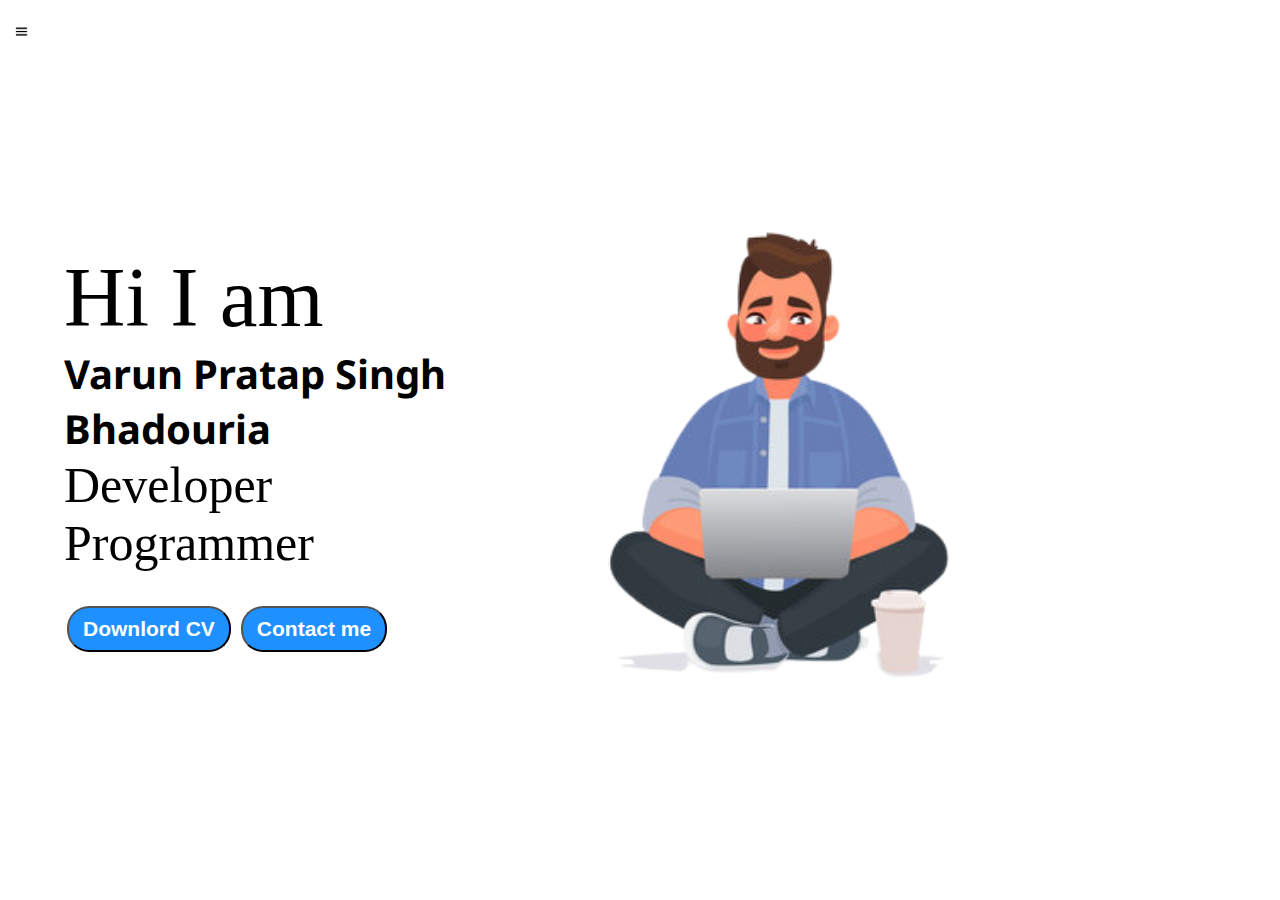
<file: index.html>
<!DOCTYPE html>
<html lang="en">
<head>
    <meta charset="UTF-8">
    <meta name="viewport" content="width=device-width, initial-scale=1.0">
    <title>varun Pratap Singh Bhadouria - Web Developer</title>
    <link rel="stylesheet" href="styles.css">
</head>
<body>
    <div class="container">
    <div class="sidebar sidebarGo">
        <nav>
            <ul>
                <li><a href="/">Home</a></li>
                <li><a href="/intro.html">My Intro</a></li>
                <li><a href="/service.html">Service</a></li>
                <li><a href="/Blog.html">Blog</a></li>
                <li><a href="/contract.html">Contract me</a></li>
            </ul>
        </nav>
    </div>
    <div class="main">
        <div class="hamburger">
            <img class="ham" src="ham.png" alt="" width="23">
            <img class="cross" src="cross.png" alt="" width="23">
        </div>
        <div class="infocontainer">
            <div class="devInfo">
                  <div class="hello">Hi I am</div>
                  <div class="name">Varun Pratap Singh Bhadouria</div>
                  <div class="about">Developer Programmer</div>
                  <div class="buttons">
                    <a href="/CV.txt" target="_blank"><button class="btn">Downlord CV</button></a>
                    <a href="/contract.html"><button class="btn">Contact me</button></a>
                  </div>
            </div>
            <div class="devPic">
                  <img src="dev.png" alt="Varun Bhadouria">
            </div>
        </div>
    </div>
</div>
<script src="index.js"></script>
</body>
</html>
</file>
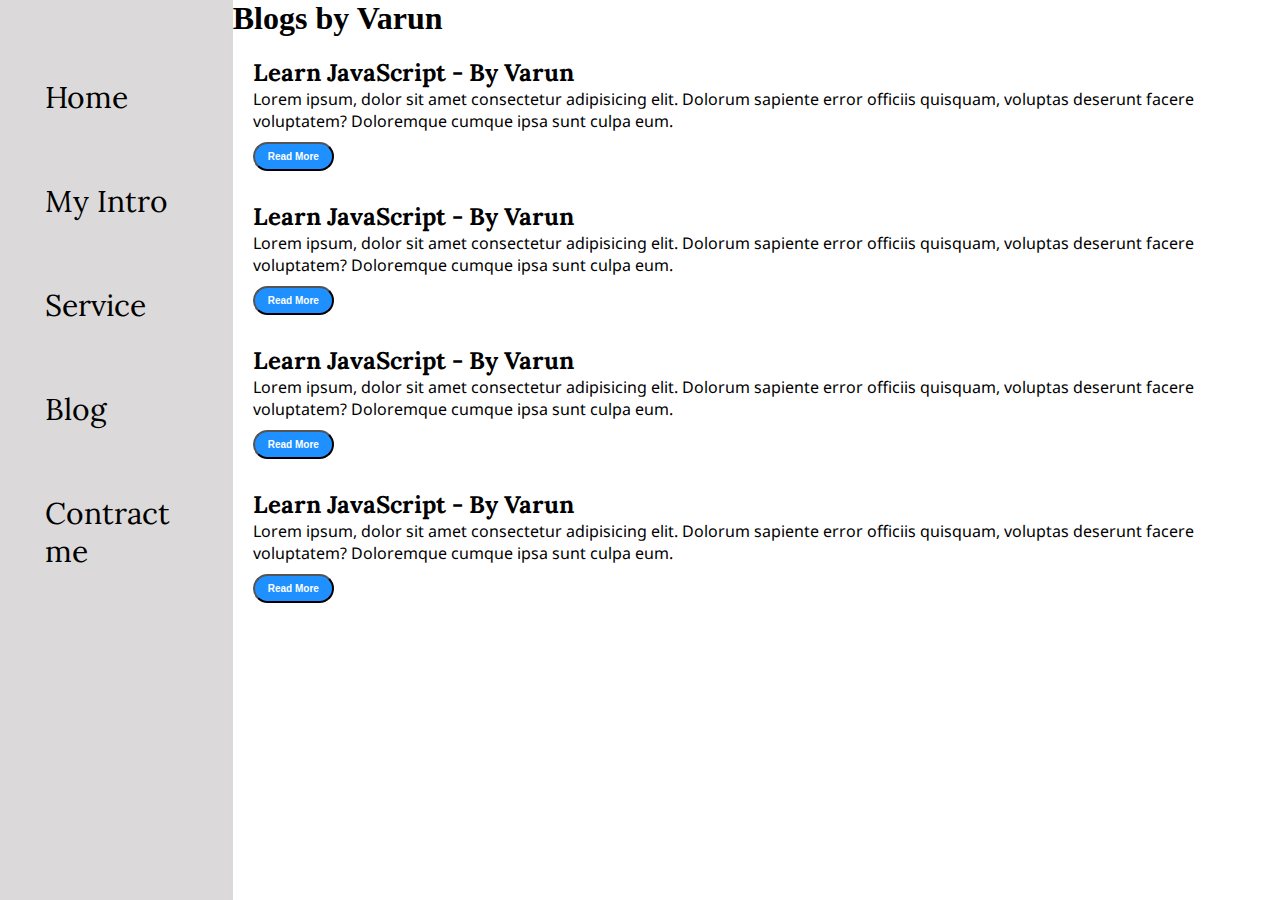
<file: Blog.html>
<!DOCTYPE html>
<html lang="en">
<head>
    <meta charset="UTF-8">
    <meta name="viewport" content="width=device-width, initial-scale=1.0">
    <title>varun Pratap Singh Bhadouria - Web Developer</title>
    <link rel="stylesheet" href="styles.css">
</head>
<body>
    <div class="container">
    <div class="sidebar">
        <nav>
            <ul>
                <li><a href="/">Home</a></li>
                <li><a href="/intro.html">My Intro</a></li>
                <li><a href="/service.html">Service</a></li>
                <li><a href="/Blog.html">Blog</a></li>
                <li><a href="/contract.html">Contract me</a></li>
            </ul>
        </nav>
    </div>
    <div class="main">
        <div class="blogContainer">
            <h1>Blogs by Varun</h1>
            <div class="blogItem">
                <h2>Learn JavaScript - By Varun </h2>
                <p>Lorem ipsum, dolor sit amet consectetur adipisicing elit. Dolorum sapiente error officiis quisquam, voluptas deserunt facere voluptatem? Doloremque cumque ipsa sunt culpa eum.</p>
                <button class="btn btn-sm">Read More</button>
            </div>
            <div class="blogItem">
                <h2>Learn JavaScript - By Varun </h2>
                <p>Lorem ipsum, dolor sit amet consectetur adipisicing elit. Dolorum sapiente error officiis quisquam, voluptas deserunt facere voluptatem? Doloremque cumque ipsa sunt culpa eum.</p>
                <button class="btn btn-sm">Read More</button>
            </div>
            <div class="blogItem">
                <h2>Learn JavaScript - By Varun </h2>
                <p>Lorem ipsum, dolor sit amet consectetur adipisicing elit. Dolorum sapiente error officiis quisquam, voluptas deserunt facere voluptatem? Doloremque cumque ipsa sunt culpa eum.</p>
                <button class="btn btn-sm">Read More</button>
            </div>
            <div class="blogItem">
                <h2>Learn JavaScript - By Varun </h2>
                <p>Lorem ipsum, dolor sit amet consectetur adipisicing elit. Dolorum sapiente error officiis quisquam, voluptas deserunt facere voluptatem? Doloremque cumque ipsa sunt culpa eum.</p>
                <button class="btn btn-sm">Read More</button>
            </div>
        </div>
    </div>
</div>
</body>
</html>
</file>
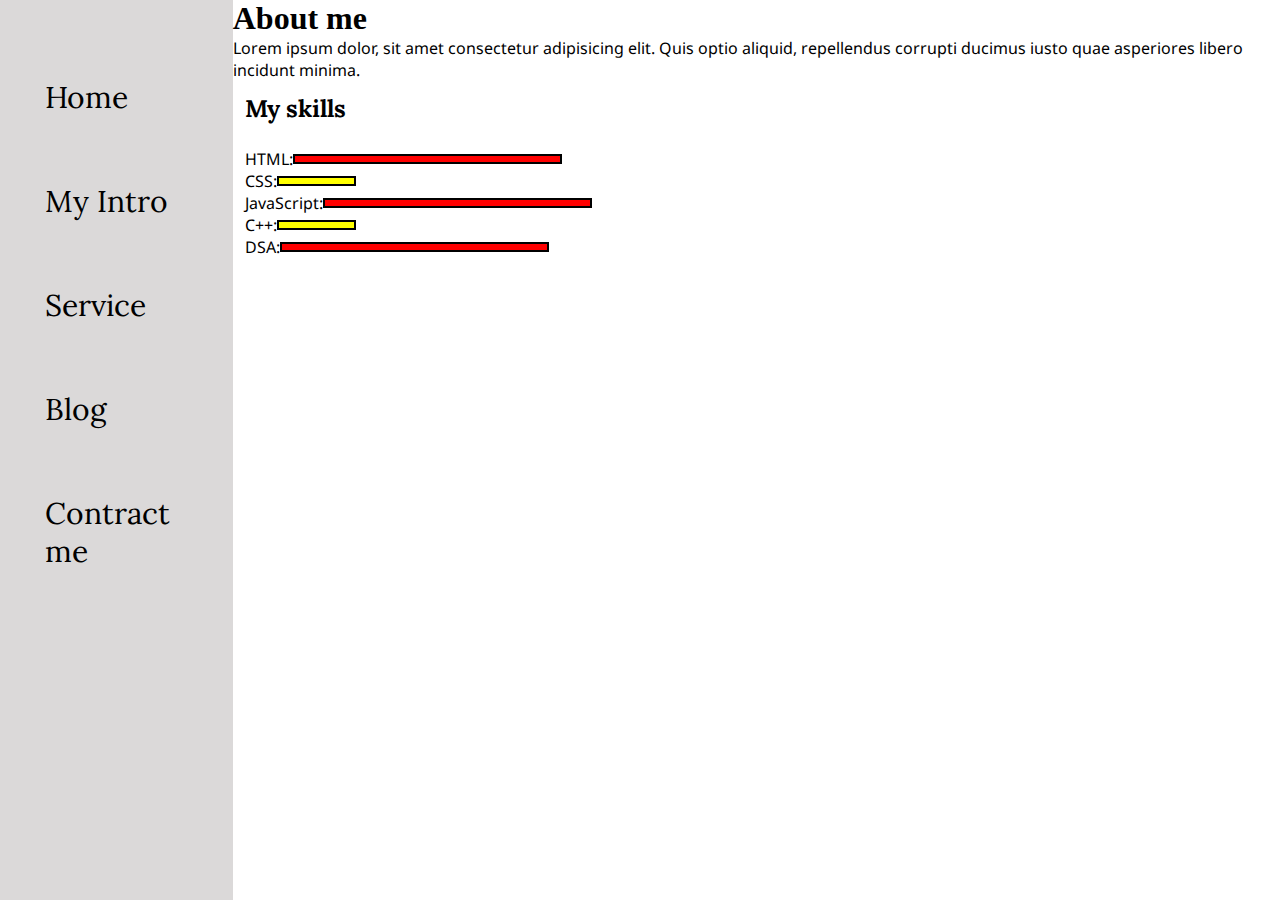
<file: intro.html>
<!DOCTYPE html>
<html lang="en">
<head>
    <meta charset="UTF-8">
    <meta name="viewport" content="width=device-width, initial-scale=1.0">
    <title>varun Pratap Singh Bhadouria - Web Developer</title>
    <link rel="stylesheet" href="styles.css">
</head>
<body>
    <div class="container">
    <div class="sidebar">
        <nav>
            <ul>
                <li><a href="/">Home</a></li>
                <li><a href="/intro.html">My Intro</a></li>
                <li><a href="/service.html">Service</a></li>
                <li><a href="/Blog.html">Blog</a></li>
                <li><a href="/contract.html">Contract me</a></li>
            </ul>
        </nav>
    </div>
    <div class="main">
        <div class="intro">
        <h1>About me</h1>
                  <p>Lorem ipsum dolor, sit amet consectetur adipisicing elit. Quis optio aliquid, repellendus corrupti ducimus iusto quae asperiores libero incidunt minima.</p>
                  <h2>My skills</h2>
                  <div class="skillcontainer">
                     <div class="skillItem"> HTML: <div class="skill"></div></div>
                     <div class="skillItem"> CSS: <div class="skill t5"></div></div>
                     <div class="skillItem"> JavaScript: <div class="skill"></div></div>
                     <div class="skillItem"> C++: <div class="skill t5"></div></div>
                     <div class="skillItem"> DSA: <div class="skill"></div></div>
                  </div>
                </div>
    </div>
</div>
</body>
</html>
</file>
<file: styles.css>
@import url('https://fonts.googleapis.com/css2?family=Lora:ital@1&display=swap');

@import url('https://fonts.googleapis.com/css2?family=Lora:ital@1&family=Noto+Sans:ital@1&display=swap');

*{
    margin: 0;
    padding: 0;
}

.sidebar{
    
    background-color: rgb(219, 217, 217);
    width: 20vw;
    font-family: 'Lora', serif;
    height: 100vh;
    transition: transform 0.3s ease-in;
}
.sidebar nav{
    padding: 45px;
}
.sidebar nav li{
    list-style: none;
    font-size: 30px;
    padding: 33px 0;
}
.sidebar nav li a{
    text-decoration: none;
    color: black;
}
.main{
    /*background-color: yellow;*/
    width: 90vw;
    height: 100vh;
}
.container{
    display: flex;
}

.infocontainer{
   /* background-color: rgb(121, 12, 63); */
    height: 68vh;
    width: 80vw;
    margin: 144px auto;
    display: flex;
    justify-content: space-around;
}
.devInfo{
    display: flex;
    justify-content: center;
    flex-direction: column;
}
.hello{
    font-size: 85px;
}
.name{
    font-size: 40px;
    font-weight: bold;
    font-family: 'Noto Sans', sans-serif;
}
.about{
    font-size: 50px;
}
.buttons{
    margin-top: 34px;
}
.btn{
    padding: 9px 14px;
    border-radius: 22px;
    color: white;
    background-color: dodgerblue;
    font-weight: bold;
    font-size: 21px;
    margin: 0 3px;
    cursor: pointer;
}

.btn:hover{
    background-color: white;
    color: dodgerblue;
}
.btn-sm{
    font-size: 10px;
    padding: 7px 13px;
    margin: 10px 0;
}

.devPic img{
    height: 68vh;
}

.contactform{
    padding: 0 34px;
    padding-top: 144px;
    font-family: 'Lora', serif;
}

.contactform h1{
    font-family: 'Noto Sans', sans-serif;
    padding: 12px 0;
}

.contactform form div{
    padding: 10px 0;
    display: flex;
    flex-direction: column;
}
.contactform form div input{
    width: 26vw;
    border-radius: 5px;
    margin: 6px 0 0 0;
    padding: 3px;
}

#emailHelp{
    font-size: 11px;
    color: midnightblue;
    margin: 0 5px;
    padding: 3px 0 0 0;
}

#form-check{
    flex-direction: row;
}
#form-check input{
    width: 15px;
    margin: 3px 0;
}

.blogItem{
    margin: 20px;
    font-family: 'Lora', serif;
}
.h1{
   font-family:'Lora', serif ;
   margin: 23px;
}

.blogItem p{
    font-family: 'Noto Sans', sans-serif;
}
.intro h2{
    font-family: 'Lora', serif;
    margin: 12px;
}
.intro p{
    font-family: 'Noto Sans', sans-serif;
}
.skillcontainer{
    padding: 12px;
}
.skillItem{
    display: flex;
    align-items: center;
    font-family: 'Noto Sans', sans-serif;
}
.skill{
    width: 265px;
    height: 6px;
    background-color: red;
    border: 2px solid black;
}
.hundered{
    width: 265px;
    background-color: blueviolet;
}
.fifty{
    width: 125px;
    background-color: aqua;
}
.t5{
    width: 75px;
    background-color: yellow;
}
.sidebarGo{
    transform: translate(-443px , 0px);
    position: absolute;
}
.hamburger{
    position: absolute;
    cursor: pointer;
    top: 10px;
    left: 10px;
}
.ham{
    margin-top: 10px;
}
.cross{
    margin-left: 185px;
    margin-top: 10px;
}
@media (max-width: 1615px){
    

    
    
}
</file>
